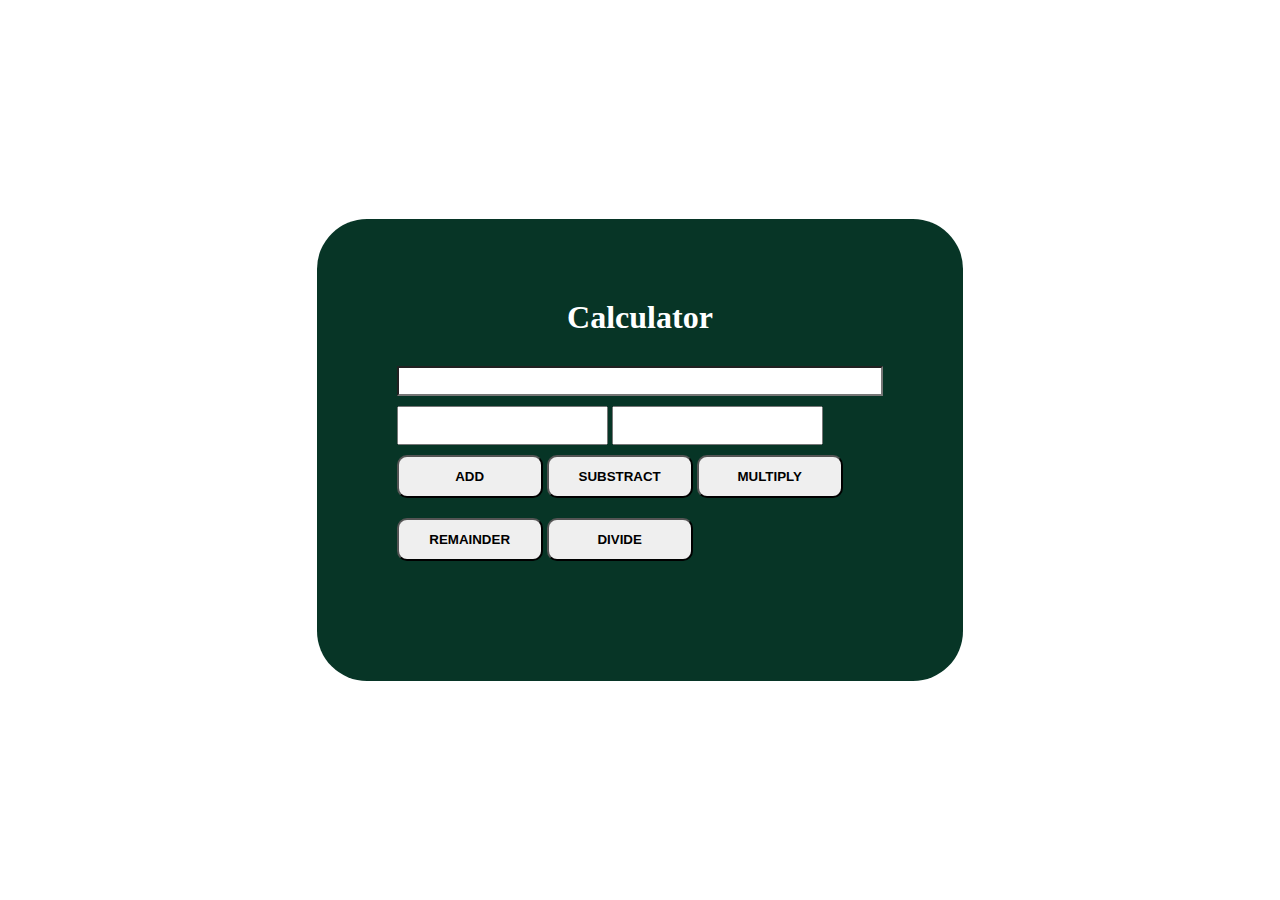
<file: Project I/calculator/index.html>
<!DOCTYPE html>
<html lang="en">
<head>
    <meta charset="UTF-8">
    <meta http-equiv="X-UA-Compatible" content="IE=edge">
    <meta name="viewport" content="width=device-width, initial-scale=1.0">
    <title>Calculator</title>
    <link rel="stylesheet" href="style.css">
</head>
<body>
    <div id="container">
        <h1>Calculator</h1>
    <div>
<div class="result" id="result">
    </div>

    <div>
       <input type="text"  id="A">
       <input type="text"  id="B"> 
    </div>

    <div>
        <button onclick="calculate('add')" class="btn">ADD</button>
        <button onclick="calculate('subtract')" class="btn">SUBSTRACT</button>
        <button onclick="calculate('multiply')" class="btn">MULTIPLY</button>
        <button onclick="calculate('divide')" class="btn">REMAINDER</button>
        <button onclick="calculate('remainder')" class="btn">DIVIDE</button>
    </div>
    
    
    <script src="script.js"></script>
</div>
</body>
</html>
</file>
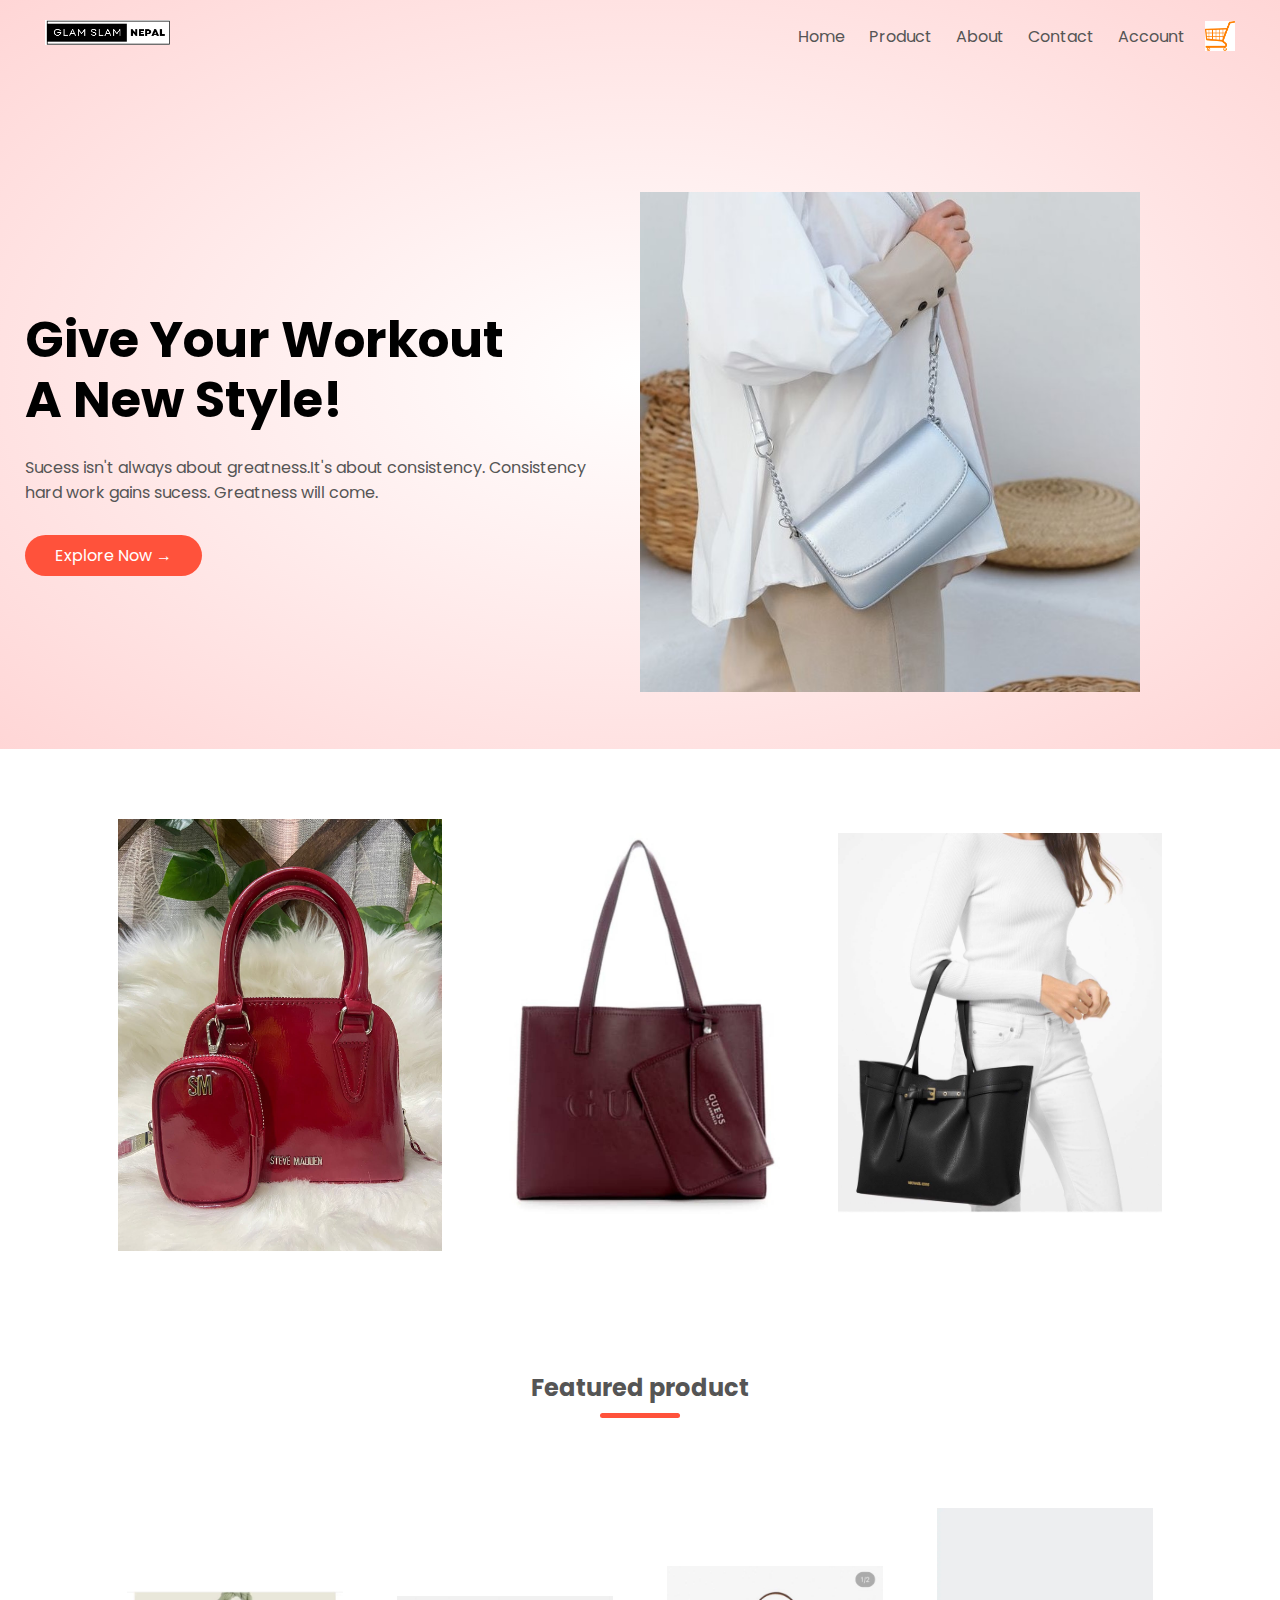
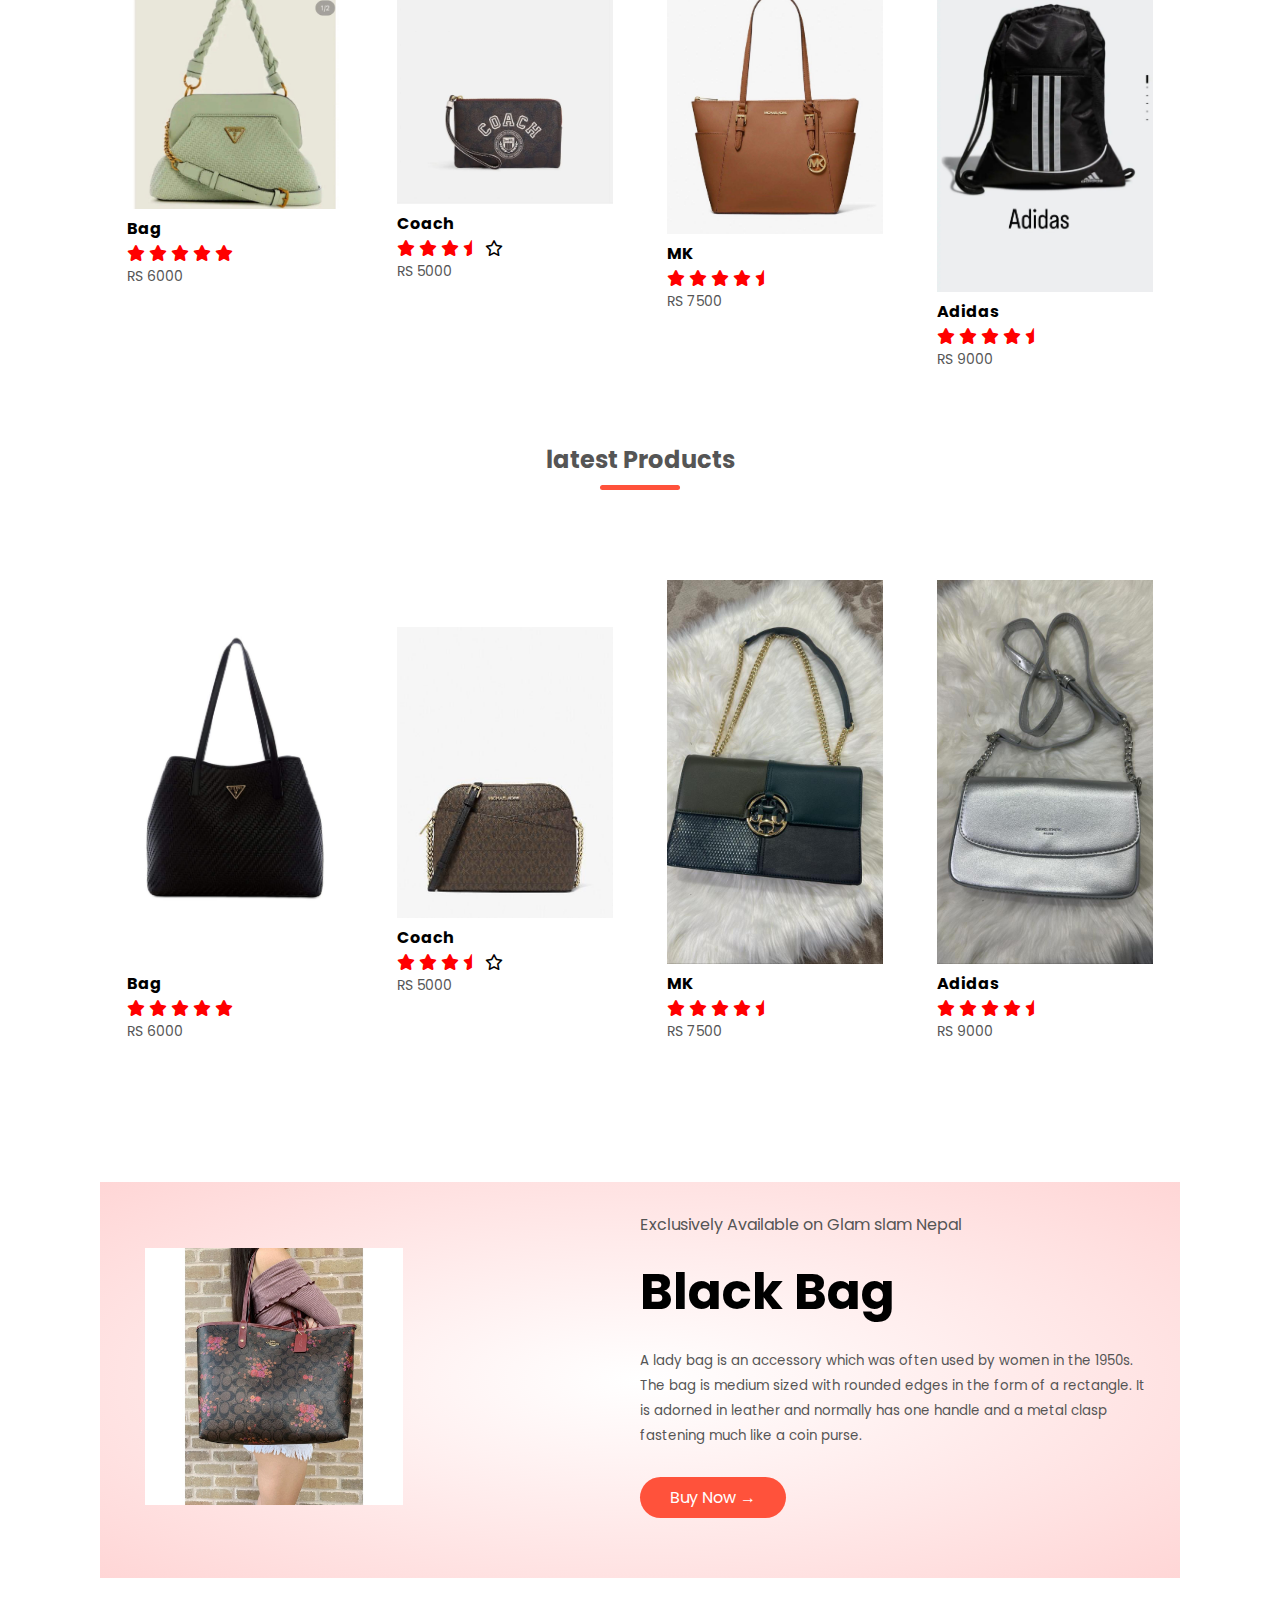
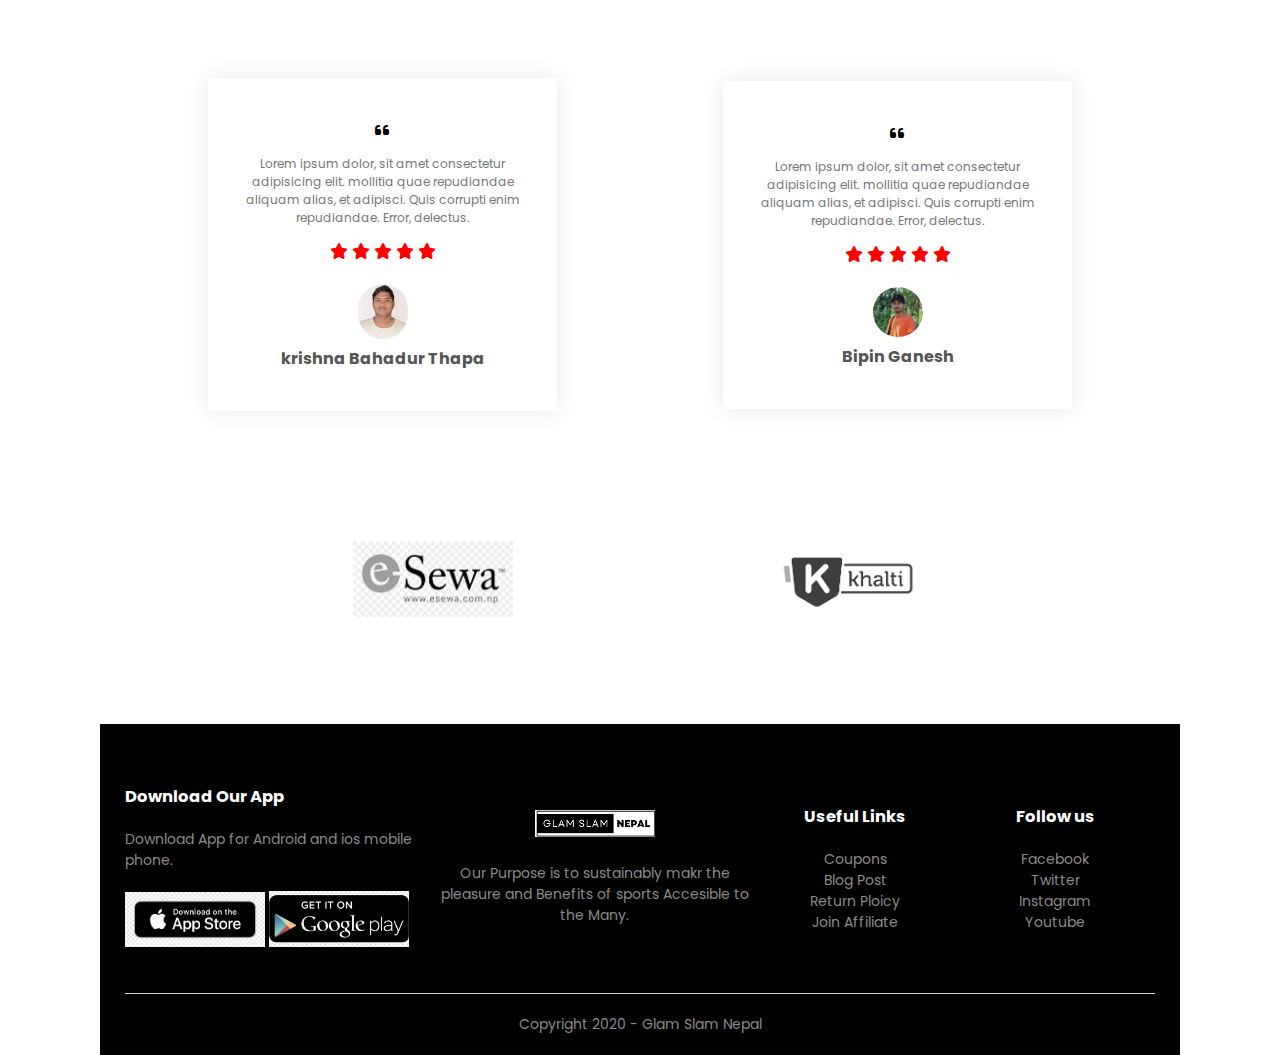
<file: Project I/ecommerce/index.html>
<!DOCTYPE html>
<html lang="en">
<head>
    <meta charset="UTF-8">
    <meta http-equiv="X-UA-Compatible" content="IE=edge">
    <meta name="viewport" content="width=device-width, initial-scale=1.0">
    <title>Glamslam Nepal </title>
    <link rel="stylesheet" href="style.css">
    <link rel="preconnect" href="https://fonts.googleapis.com">
<link rel="preconnect" href="https://fonts.gstatic.com" crossorigin>
<link href="https://fonts.googleapis.com/css2?family=Poppins:wght@300;400;500;600;700&display=swap" rel="stylesheet">
<link rel="stylesheet" href="https://cdnjs.cloudflare.com/ajax/libs/font-awesome/6.4.0/css/all.min.css">
</head>
<body>
<div class="header">
<div class="container">
    <div class="navbar">

        <!--logo-->
        <div class="logo">
            <img src="image/logo.png" width="125px" height="25px">
        </div>

        <!--nav Bar-->
        <nav>
            <ul id="MenuItems">
                <li><a href="">Home</a></li>
                <li><a href="">Product</a></li>
                <li><a href="">About</a></li>
                <li><a href="">Contact</a></li>
                <li><a href="">Account</a></li>
            </ul>
        </nav>
        <img src="image/cart.png" width="30px" height="30px">
        <img src="image/menu.png" class="menu-icon"
        onclick="menutoggle()">
    </div>
    <div class="row">
        <div class="col-2">
            <h1>Give Your Workout <br> A New Style!</h1>
            <p>Sucess isn't always about greatness.It's about
                consistency. Consistency <br> hard work gains sucess. 
                Greatness will come. <br>
                <a href="" class="btn">Explore Now &#8594;</a>
            </p>
        </div>
        <div class="col-2">
                <img src="image/execluive.jpeg" >
        </div>
    </div>
</div>
</div>


<!--Featured catagories-->
<div class="catagories">
    <div class="small-container">
        <div class="row">
            <div class="col-3">
                <img src="image/catagory-1.jpeg">
            </div>
            <div class="col-3">
                <img src="image/catagory-2.jpeg">
            </div>
            <div class="col-3">
                <img src="image/catagory-3.jpeg">
            </div>
    </div>
        
        </div>
</div>

<!--Featured product-->
<div class="small-container">
    <h2 class="title">Featured product</h2>
    <div class="row">
        <div class="col-4">
            <img src="image/product1.jpeg" >
            <h4>Bag</h4>
            <div class="rating">
                <i class="fa fa-star"></i>
                <i class="fa fa-star"></i>
                <i class="fa fa-star"></i>
                <i class="fa fa-star"></i>
                <i class="fa fa-star"></i>
            </div>
            <p>RS 6000</p>
        </div>
    
        <div class="col-4">
            <img src="image/product2.jpeg" >
            <h4>Coach</h4>
            <div class="rating">
                <i class="fa fa-star"></i>
                <i class="fa fa-star"></i>
                <i class="fa fa-star"></i>
                <i class="fas fa-star-half"></i>
                <i class="far fa-star"></i>
                
            </div>
            <p>RS 5000</p>
        </div>
    
        <div class="col-4">
            <img src="image/product3.jpeg" >
            <h4>MK</h4>
            <div class="rating">
                <i class="fa fa-star"></i>
                <i class="fa fa-star"></i>
                <i class="fa fa-star"></i>
                <i class="fa fa-star"></i>
                <i class="fas fa-star-half"></i>
            </div>
            <p>RS 7500</p>
        </div>
    
        <div class="col-4">
            <img src="image/product4.jpeg" >
            <h4>Adidas</h4>
            <div class="rating">
                <i class="fa fa-star"></i>
                <i class="fa fa-star"></i>
                <i class="fa fa-star"></i>
                <i class="fa fa-star"></i>
                <i class="fas fa-star-half"></i>
            </div>
            <p>RS 9000</p>
        </div>
    </div>
<!------------------latest Products------------------------->
<h2 class="title">latest Products</h2>
<div class="row">
    <div class="col-4">
        <img src="image/product5.jpeg" >
        <h4>Bag</h4>
        <div class="rating">
            <i class="fa fa-star"></i>
            <i class="fa fa-star"></i>
            <i class="fa fa-star"></i>
            <i class="fa fa-star"></i>
            <i class="fa fa-star"></i>
        </div>
        <p>RS 6000</p>
    </div>

    <div class="col-4">
        <img src="image/product6.jpeg" >
        <h4>Coach</h4>
        <div class="rating">
            <i class="fa fa-star"></i>
            <i class="fa fa-star"></i>
            <i class="fa fa-star"></i>
            <i class="fas fa-star-half"></i>
            <i class="far fa-star"></i>
            
        </div>
        <p>RS 5000</p>
    </div>

    <div class="col-4">
        <img src="image/product7.jpeg" >
        <h4>MK</h4>
        <div class="rating">
            <i class="fa fa-star"></i>
            <i class="fa fa-star"></i>
            <i class="fa fa-star"></i>
            <i class="fa fa-star"></i>
            <i class="fas fa-star-half"></i>
        </div>
        <p>RS 7500</p>
    </div>

    <div class="col-4">
        <img src="image/product8.jpeg" >
        <h4>Adidas</h4>
        <div class="rating">
            <i class="fa fa-star"></i>
            <i class="fa fa-star"></i>
            <i class="fa fa-star"></i>
            <i class="fa fa-star"></i>
            <i class="fas fa-star-half"></i>
        </div>
        <p>RS 9000</p>
    </div>
</div>


<!--------------offer------------->
    <div class="offer">
        <div class="small-container">
            <div class="row">
                <div class="col-2">
                    <img src="image/offer.jpeg" class="offer-img">
                </div>
                <div class="col-2">
                    <p>Exclusively Available on Glam slam Nepal</p>
                    <h1>Black Bag</h1>
                    <small>A lady bag is an accessory which was often used 
                        by women in the 1950s. The bag is medium sized with 
                        rounded edges in the form of a rectangle. It is adorned 
                        in leather and normally has one handle and a metal clasp 
                        fastening much like a coin purse.</small><br>
                        <a href="" class="btn">Buy Now &#8594;</a>
                </div>
            </div>
        </div>
    </div>


<!---------testimonial---------->
<div class="testimonal">
    <div class="small-container">
        <div class="row">
            <div class="col-3">
                <i class="fa fa-quote-left"></i>
                <p>Lorem ipsum dolor, sit amet consectetur 
                    adipisicing elit. mollitia quae repudiandae
                     aliquam alias, et adipisci. Quis corrupti 
                     enim repudiandae. Error, delectus.</p>
                <div class="rating">
                    <i class="fa fa-star"></i>
                    <i class="fa fa-star"></i>
                    <i class="fa fa-star"></i>
                    <i class="fa fa-star"></i>
                    <i class="fa fa-star"></i>
                </div>
                <img src="image/11_14_11zon.jpg" alt="">
                <h3>krishna Bahadur Thapa</h3>
            </div>
            
            <div class="col-3">
                <i class="fa fa-quote-left"></i>
                <p>Lorem ipsum dolor, sit amet consectetur 
                    adipisicing elit. mollitia quae repudiandae
                     aliquam alias, et adipisci. Quis corrupti 
                     enim repudiandae. Error, delectus.</p>
                <div class="rating">
                    <i class="fa fa-star"></i>
                    <i class="fa fa-star"></i>
                    <i class="fa fa-star"></i>
                    <i class="fa fa-star"></i>
                    <i class="fa fa-star"></i>
                </div>
                <img src="image/bipin.jpg" alt="">
                <h3>Bipin Ganesh</h3>
            </div>
        </div>
    </div>
</div>

<!--------------brands-------------->
    <div class="brands">
        <div class="small-container">
            <div class="row">
                <div class="col-5">
                    <img src="image/esewa1.jpg" >
                </div>
            
                <div class="col-5">
                    <img src="image/khalti.png" >
                </div>
            </div>
        </div>
    </div>


<!---------Footer------------->
<div class="footer">
    <div class="container">
        <div class="row">
            <div class="footer-col-1">
                <h3>Download Our App</h3>
                <p>Download App for Android and ios mobile phone.</p>
                <div class="app-logo">
                    <img src="image/apple.png" >
                    <img src="image/google1.png" >
                </div>
            </div>

            <div class="footer-col-2">
                <img src="image/logo.png" >
                <p>Our Purpose is to sustainably makr the <br>pleasure
                    and Benefits of sports Accesible to the Many.
                </p>
            </div>

            <div class="footer-col-3">
                <h3>Useful Links</h3>
                <ul>
                    <li>Coupons</li>
                    <li>Blog Post</li>
                    <li>Return Ploicy</li>
                    <li>Join Affiliate</li>
                </ul>
            </div>

            <div class="footer-col-4">
                <h3>Follow us</h3>
                <ul>
                    <li>Facebook</li>
                    <li>Twitter</li>
                    <li>Instagram</li>
                    <li>Youtube</li>
                </ul>
            </div>
        </div>
        <hr>
        <p class="Copyright">Copyright 2020 - Glam Slam Nepal</p>
    </div>
</div>


<!------------js for toggle menu-------------->
<script>
    var MenuItems = document.getElementById("MenuItems");

    MenuItems.style.maxHeight == "0px";

    function menutoggle(){
        if(MenuItems.style.maxHeight == "0px")
        {
            MenuItems.style.maxHeight = "200px";
        }
        else
        {
            MenuItems.style.maxHeight = "0px";
        }
    }
</script>
</body>
</html>
</file>
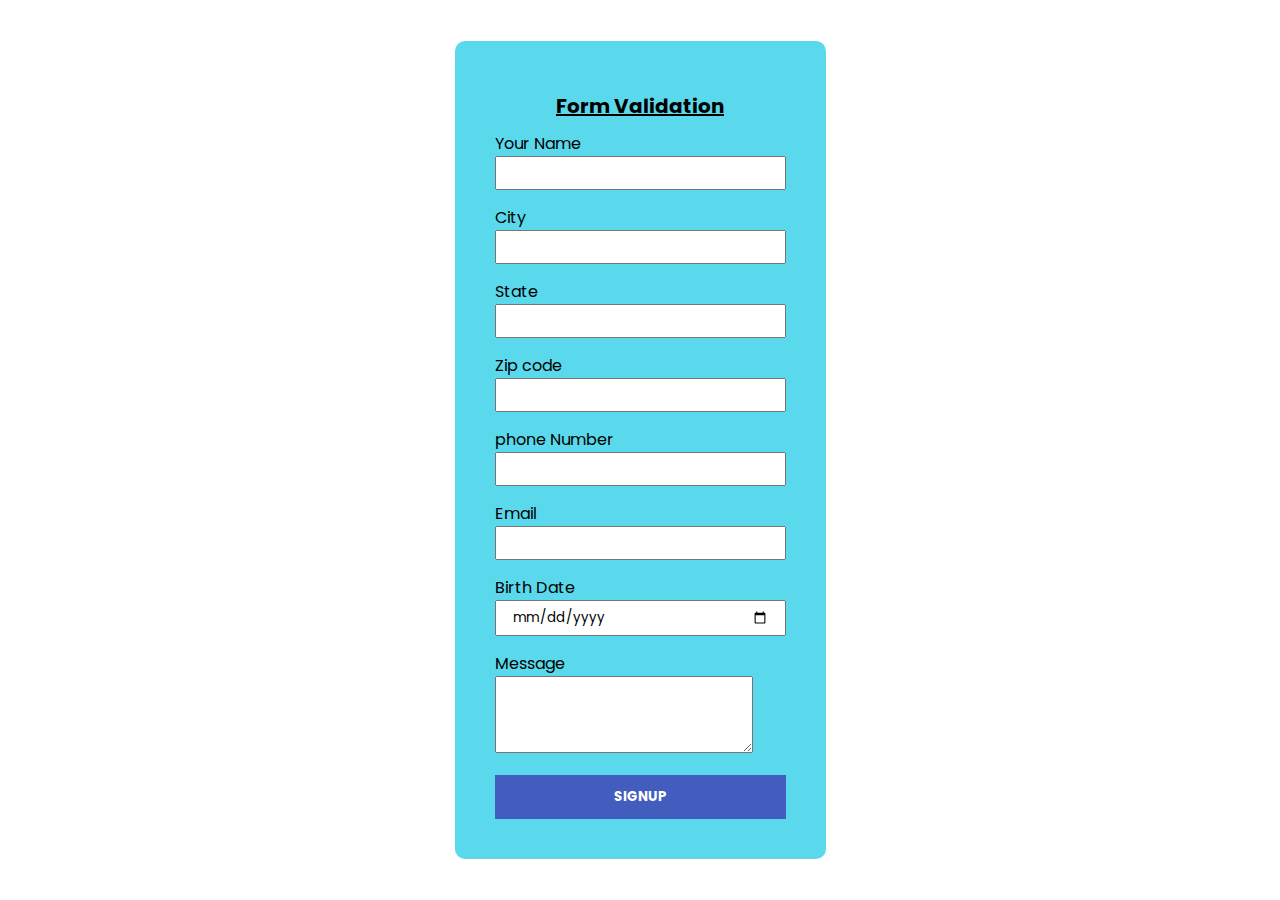
<file: Project I/Form validation 1/code/index.html>
<!DOCTYPE html>
<html lang="en">
<head>
    <meta charset="UTF-8">
    <meta http-equiv="X-UA-Compatible" content="IE=edge">
    <meta name="viewport" content="width=device-width, initial-scale=1.0">
    <title>Form Validation</title>
    <link rel="stylesheet" href="style.css">
    <link rel="preconnect" href="https://fonts.googleapis.com">
<link rel="preconnect" href="https://fonts.gstatic.com" crossorigin>
<link href="https://fonts.googleapis.com/css2?family=Poppins:wght@300;400;700&display=swap" rel="stylesheet">
</head>
<body>
    <div class="form-container">
        
        <form action="" name="signup">

            <h1 class="form-title"><U>Form Validation</U></h1>

            <div class="form-group" id="nameGroup">
                <label for="">Your Name</label>
                <input type="text" name="name" id="" />
                <p class="message"></p>
            </div>
            

            <div class="form-group" id="cityGroup">
                <label for="">City</label>
                <input type="text" name="city" id="" />
                <p class="message"></p>
            </div>

            <div class="form-group" id="stateGroup">
                <label for="">State</label>
                <input type="text" name="state" id="" />
                <p class="message"></p>
            </div>

            <div class="form-group" id="zipcodeGroup">
                <label for="">Zip code</label>
                <input type="text" name="zipcode" id="" />
                <p class="message hidden"></p>
            </div>

            <div class="form-group" id="phonenumGroup">
                <label for="">phone Number</label >
                <input type="text" name="phonenum" id=" "/>
                <p class="message"></p>
            </div>

                <div class="form-group" id="emailGroup">
                    <label for="">Email</label>
                    <input type="email" name="email" id="" />
                    <p class="message"></p>
                </div>

            <div class="form-group" id="birthdateGroup">
                <label for="">Birth Date</label>
                <input type="date" name="birthdate" id="" />
                <p class="message"></p>
            </div>

            <div class="form-group" id="messageGroup">
                <label for="">Message</label>
                <textarea name="msg" id="" cols="30" rows="5"></textarea>
                <p class="message"></p>
            </div>
            

            <button id="submitButton" class="btn">Signup</button>
        </form>
    </div>

<script src="./script.js"></script>

</body>
</html>
</file>
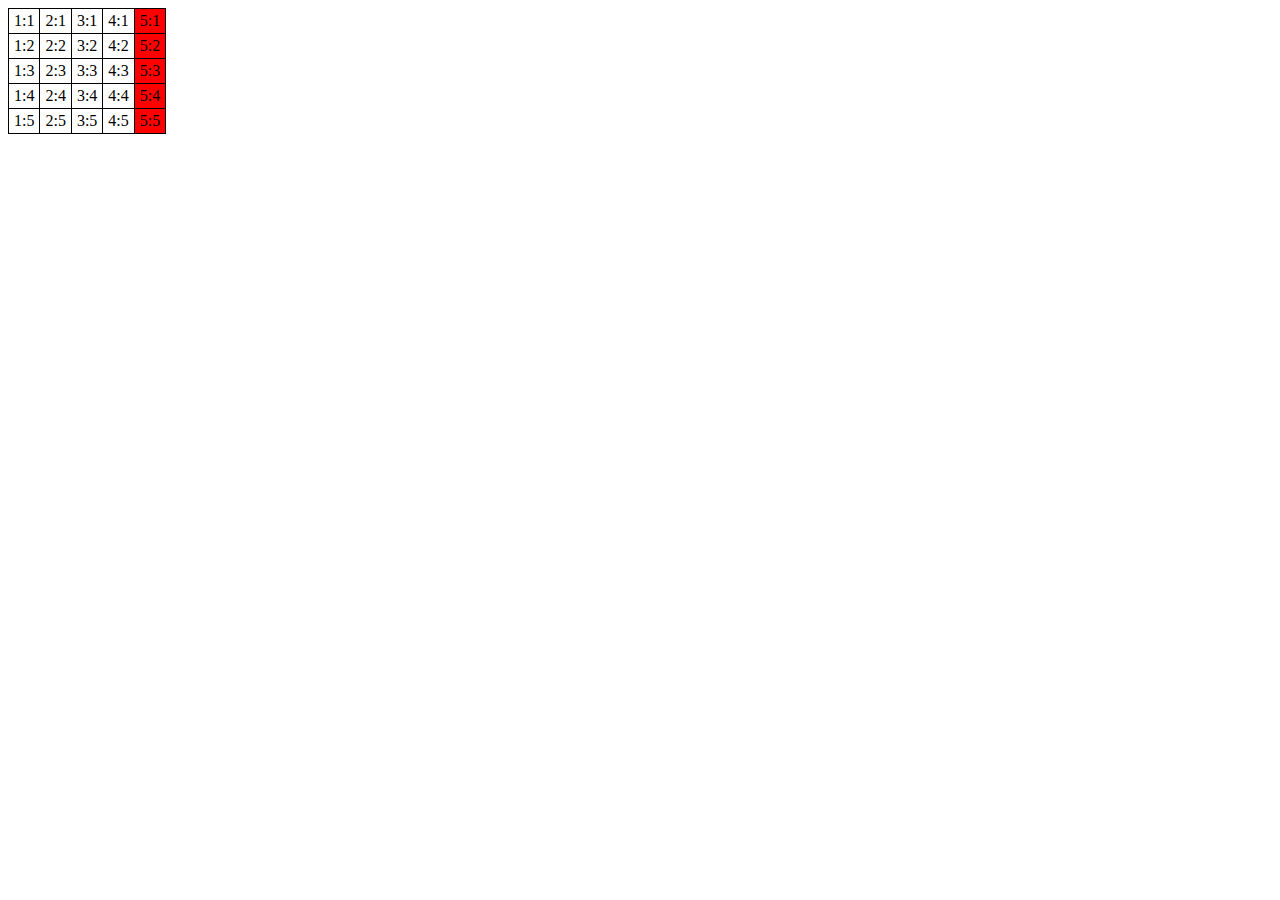
<file: scripting lang/attributes-and-properties/task-2/index.html>
<!DOCTYPE html>
<html>
  <head>
    <style>
      table {
        border-collapse: collapse;
      }

      td {
        border: 1px solid black;
        padding: 3px 5px;
      }
    </style>
  </head>

  <body>
    <table>
      <tr>
        <td>1:1</td>
        <td>2:1</td>
        <td>3:1</td>
        <td>4:1</td>
        <td>5:1</td>
      </tr>
      <tr>
        <td>1:2</td>
        <td>2:2</td>
        <td>3:2</td>
        <td>4:2</td>
        <td>5:2</td>
      </tr>
      <tr>
        <td>1:3</td>
        <td>2:3</td>
        <td>3:3</td>
        <td>4:3</td>
        <td>5:3</td>
      </tr>
      <tr>
        <td>1:4</td>
        <td>2:4</td>
        <td>3:4</td>
        <td>4:4</td>
        <td>5:4</td>
      </tr>
      <tr>
        <td>1:5</td>
        <td>2:5</td>
        <td>3:5</td>
        <td>4:5</td>
        <td>5:5</td>
      </tr>
    </table>
    <script>
      let table = document.body.firstElementChild;
      // let tableRows = table.rows;
      // for(i=0; i<tableRows.length; i++){
      //   let rows = table.rows[i];
      //   rows.cells[i].style.backgroundColor = "red";
      // }
      // your code

      let tableRows = table.rows;
      for(i=0; i<tableRows.length; i++){
        let rows = table.rows[i];
        rows.cells[4].style.backgroundColor = "red";
      }

      
      
    </script>
  </body>
</html>
</file>
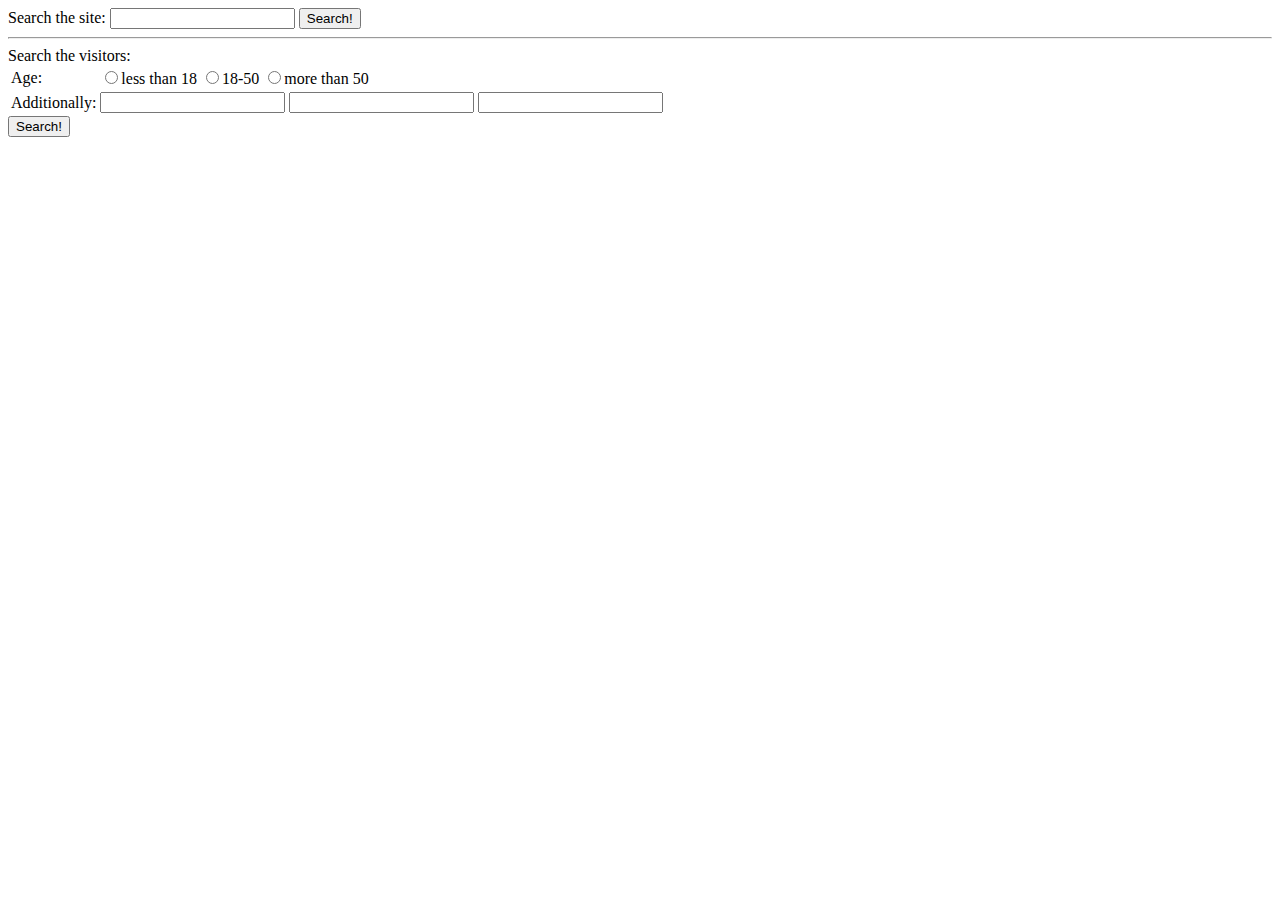
<file: scripting lang/attributes-and-properties/task-3/index.html>
<!DOCTYPE html>
<html>
  <body>
    <form name="search">
      <label
        >Search the site:
        <input type="text" name="search" />
      </label>
      <input type="submit" value="Search!" />
    </form>

    <hr />

    <form name="search-person">
      Search the visitors:
      <table id="age-table">
        <tr>
          <td>Age:</td>
          <td id="age-list">
            <label>
              <input type="radio" name="age" value="young" />less than 18</label
            >
            <label>
              <input type="radio" name="age" value="mature" />18-50</label
            >
            <label>
              <input type="radio" name="age" value="senior" />more than
              50</label
            >
          </td>
        </tr>

        <tr>
          <td>Additionally:</td>
          <td>
            <input type="text" name="info[0]" />
            <input type="text" name="info[1]" />
            <input type="text" name="info[2]" />
          </td>
        </tr>
      </table>

      <input type="submit" value="Search!" />
    </form>

    <script>
      /**
       * How to find?…
       */

      // 1.The table with id="age-table".
      let table = document.getElementById("age-table");
      console.log(table);

      // 2. All label elements inside that table (there should be 3 of them).
      // let labels = table.getElementsByTagName("label");
      // console.log(labels);
      let labels = document.querySelectorAll("table label");
      console.log(labels);


      // 3. The first td in that table (with the word “Age”).
        console.log(table.rows[0].cells[0]);
        console.log(document.querySelector("table td"));
        console.log(document.querySelectorAll("table td")[1]);

      // 4. The form with name="search".
        
        let searchForm = document.querySelector("form[name=search]");
        console.log(searchForm);

      // 5. The first input in that form.
      let firstinput = searchForm.querySelector("input");
      console.log(firstinput);

      // 6. The last input in that form.
      let inputs = searchForm.querySelectorAll("input");
       console.log(inputs[inputs.length - 1]);
    </script>
  </body>
</html>
</file>
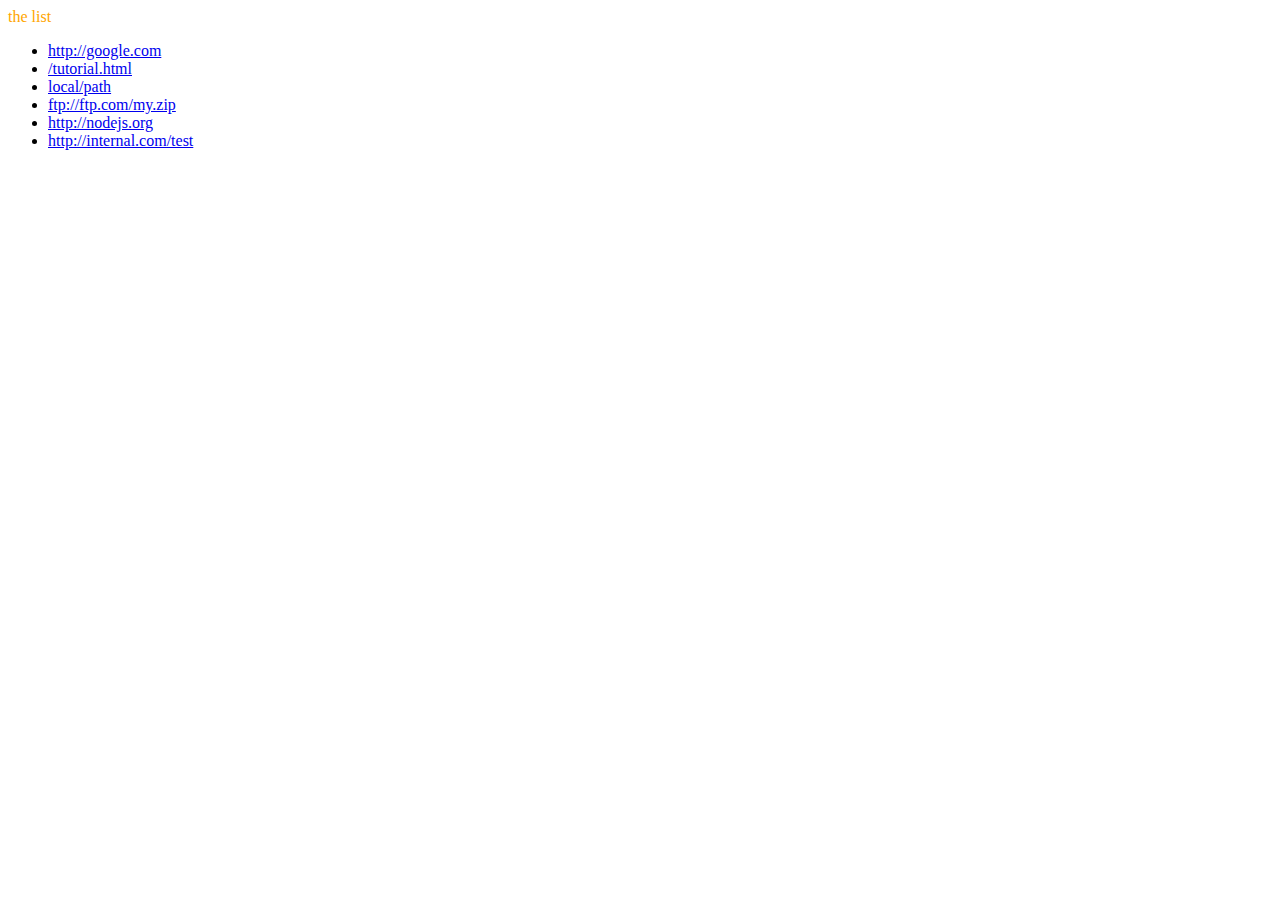
<file: scripting lang/attributes-and-properties/task-5/index.html>
<!DOCTYPE html>
<html lang="en">
  <head>
    <meta charset="UTF-8" />
    <meta http-equiv="X-UA-Compatible" content="IE=edge" />
    <meta name="viewport" content="width=device-width, initial-scale=1.0" />
    <title>Task 5</title>
  </head>
  <body>
    <a name="list">the list</a>
    <ul>
      <li><a href="http://google.com">http://google.com</a></li>
      <li><a href="/tutorial">/tutorial.html</a></li>
      <li><a href="local/path">local/path</a></li>
      <li><a href="ftp://ftp.com/my.zip">ftp://ftp.com/my.zip</a></li>
      <li><a href="http://nodejs.org">http://nodejs.org</a></li>
      <li><a href="http://internal.com/test">http://internal.com/test</a></li>
    </ul>

    <!--
        Make all external links orange by altering their style property.

        A link is external if:

        Its href has :// in it
        But doesn’t start with http://internal.com.

    -->

    <script>
      // setting style for a single link
      let link = document.querySelector("a");
      link.style.color = "orange";
    </script>
  </body>
</html>
</file>
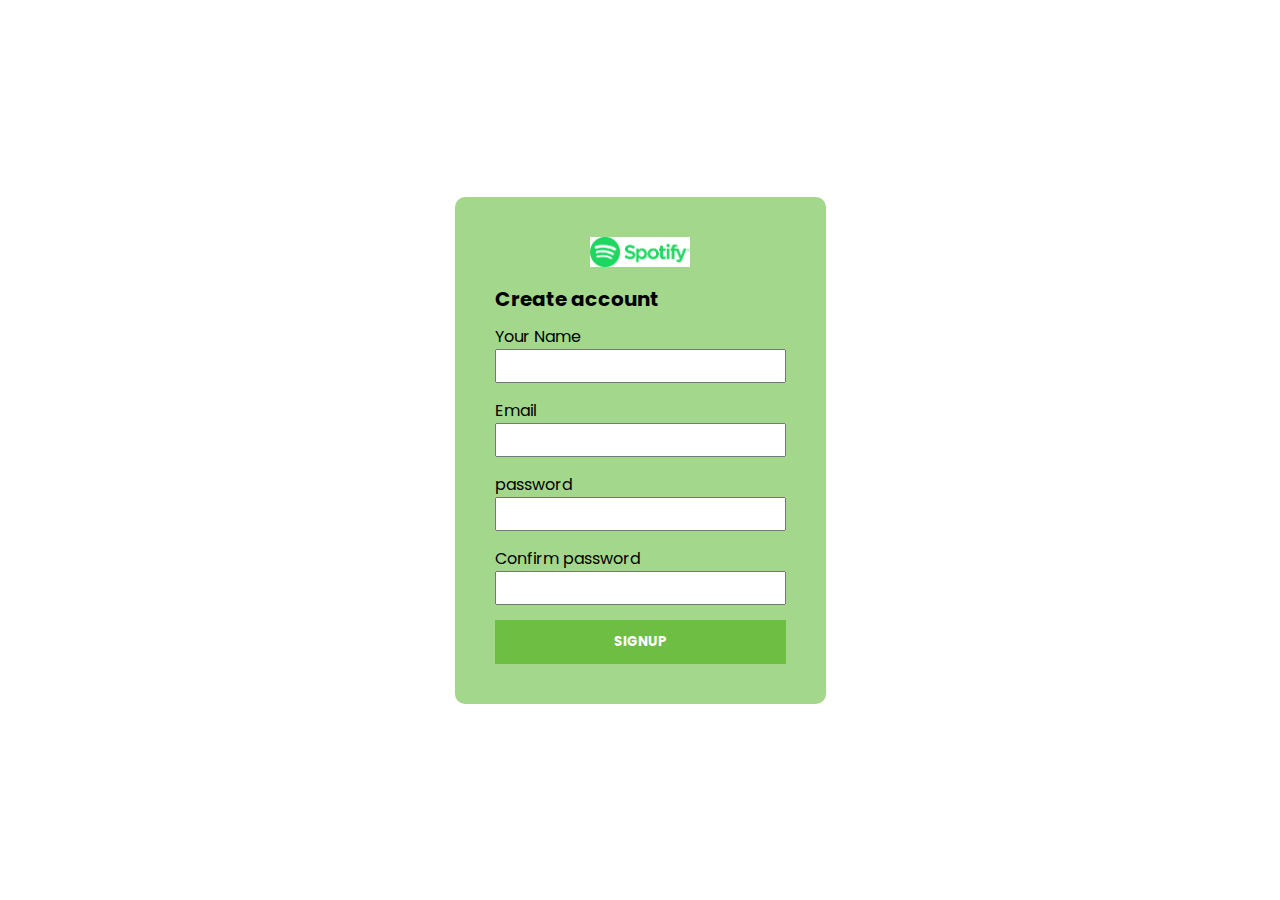
<file: scripting lang/attributes-and-properties/attributes-and-properties/forms/Client-validation/index.html>
<!DOCTYPE html>
<html lang="en">
<head>
    <meta charset="UTF-8">
    <meta http-equiv="X-UA-Compatible" content="IE=edge">
    <meta name="viewport" content="width=device-width, initial-scale=1.0">
    <title>signup Form</title>
    <link rel="stylesheet" href="style.css">
    <link rel="preconnect" href="https://fonts.googleapis.com">
<link rel="preconnect" href="https://fonts.gstatic.com" crossorigin>
<link href="https://fonts.googleapis.com/css2?family=Poppins:wght@300;400;700&display=swap" rel="stylesheet">
</head>
<body>
    <div class="form-container">
        <div href="" class="brand-logo"><img src="spotify.png" width="100px"></div>
        <form action="" name="signup">

            <h1 class="form-title">Create account</h1>

            <div class="form-group" id="nameGroup">
                <label for="">Your Name</label>
                <input type="text" name="name" id="" />
                <p class="message"></p>
            </div>
            <div class="form-group" id="emailGroup">
                <label for="">Email</label>
                <input type="email" name="email" id="" />
                <p class="message"></p>
            </div>

            <div class="form-group" id="passwordGroup">
                <label for="">password</label >
                <input type="password" name="password" id=" "/>
                <p class="message"></p>

            </div><div class="form-group" id="confirmpassword">
                <label for="">Confirm password</label>
                <input type="password" name="confirmpassword" id="" />
                <p class="message"></p>
            </div>

            <button id="submitButton" class="btn">Signup</button>
        </form>
    </div>

<script src="./script.js"></script>

</body>
</html>
</file>
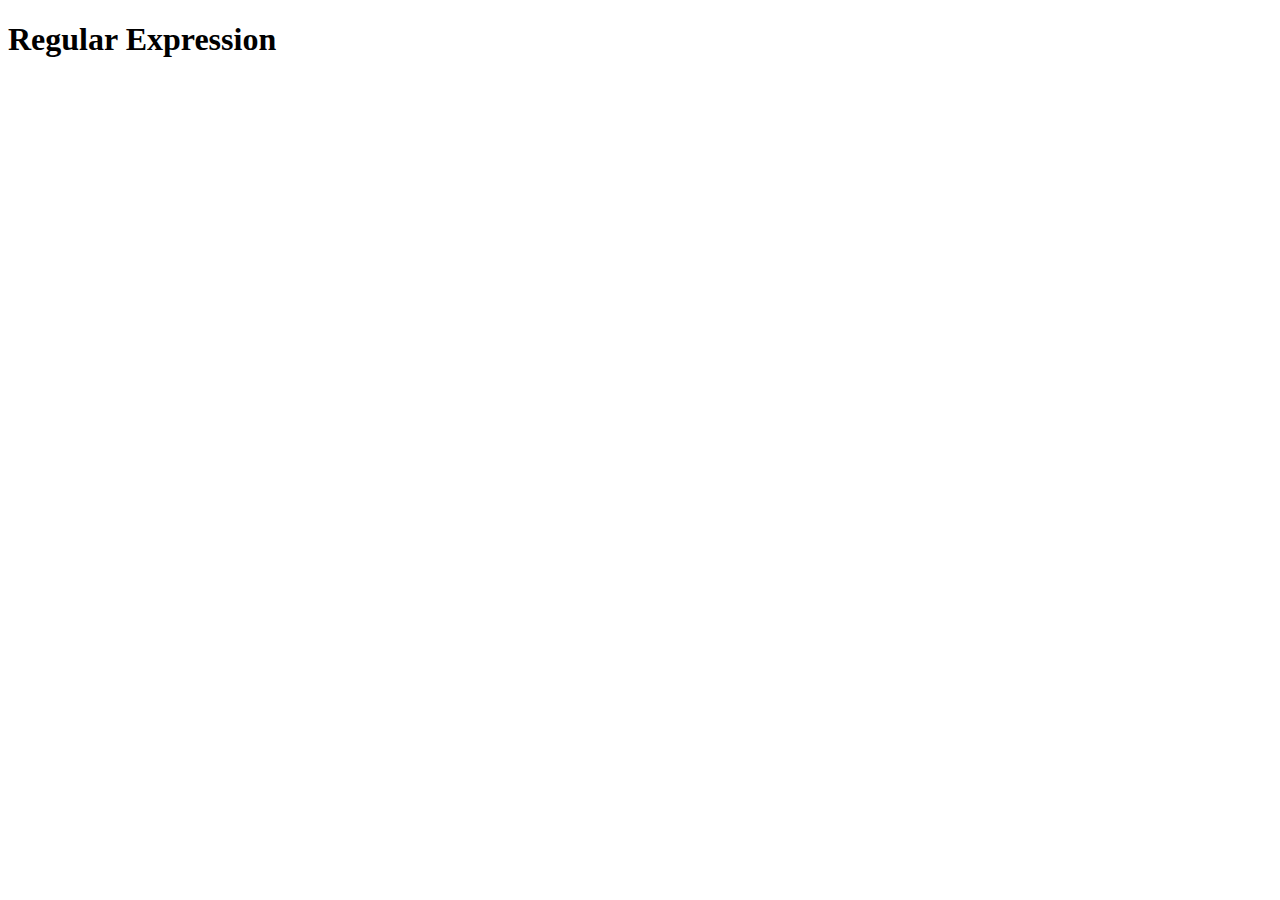
<file: scripting lang/attributes-and-properties/attributes-and-properties/forms/regex/index.html>
<!DOCTYPE html>
<html lang="en">
<head>
    <meta charset="UTF-8">
    <meta http-equiv="X-UA-Compatible" content="IE=edge">
    <meta name="viewport" content="width=device-width, initial-scale=1.0">
    <title>Document</title>
</head>
<body>
    <h1>Regular Expression</h1>

</body>
<script>
    // let str= "Hello word";
    // let regex = /hello/i;
    // // let regex = new RegExp("hello");


    // // console.log(regex.test(str));
    // console.log(regex.exec(str));

    // let str= "123 ";
    // // let regex = /\d\d\d/i;
    // let regex = /\d{3}/i;
    // console.log(regex.exec(str));

    // let str = "Hello world";
    // let regex = /\w{2}\s\w{5}/i;
    // console.log(regex.exec(str));

            //email pattern
    // let str = "alex@gmail.com"
    // let regex = /\w+@\w+.\w{3}/;
    // console.log(regex.exec(str));

                // date pattern 
    let dateRegex = /^\d{2}-\d{2}-\d{2}(\d{2})?$/;
    console.log(dateRegex.test("01-01-1990"));
    console.log(dateRegex.test("01-01-90")); 

    console.log(dateRegex.exec("01-01-1990"));
</script>

</html>
</file>
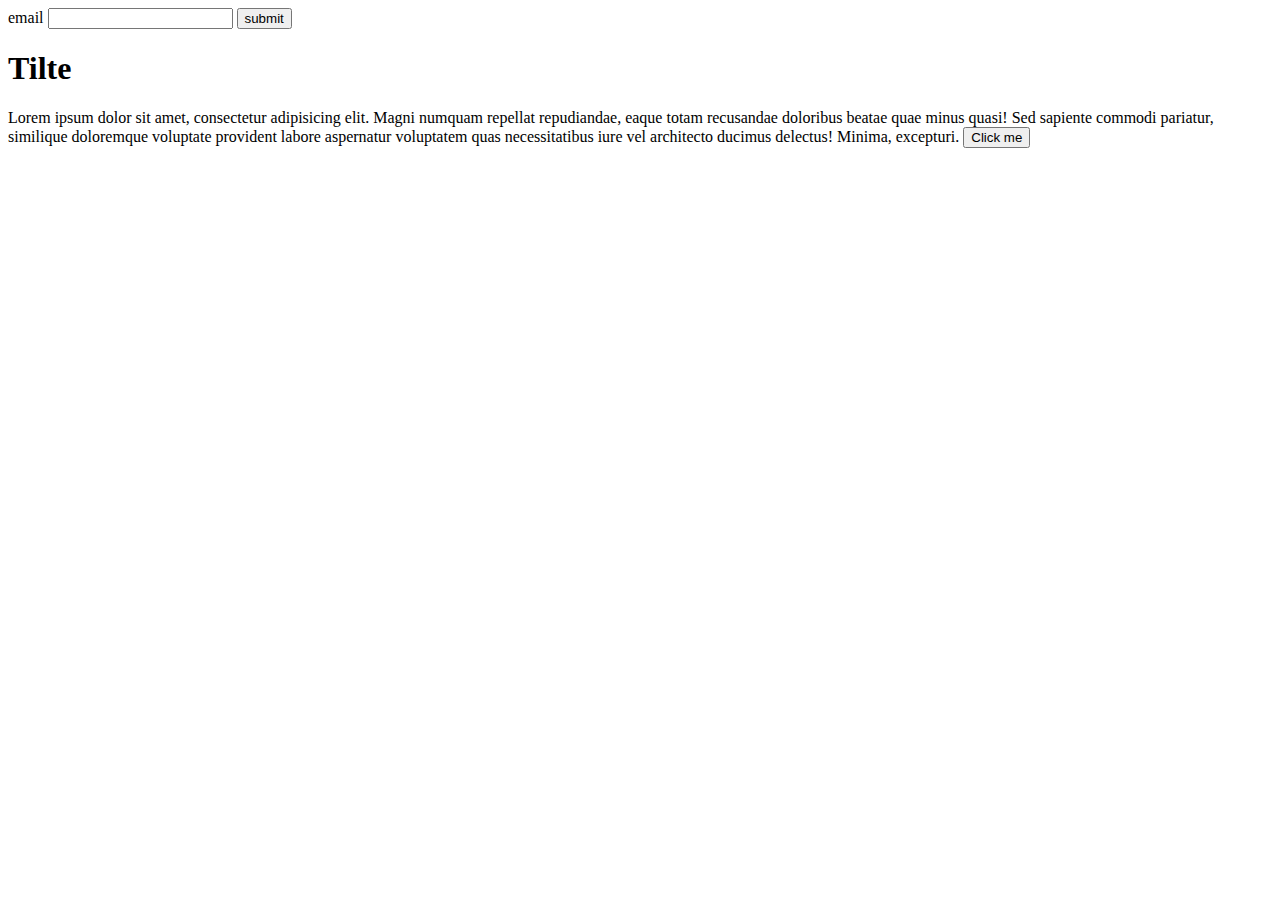
<file: scripting lang/attributes-and-properties/attributes-and-properties/form.html>
<!DOCTYPE html>
<html lang="en">
<head>
    <meta charset="UTF-8">
    <meta http-equiv="X-UA-Compatible" content="IE=edge">
    <meta name="viewport" content="width=device-width, initial-scale=1.0">
    <title>Document</title>
</head>
<body>
    <form action="">
        <label for="">email</label>
        <input type="text" class="email">
        <button >submit</button>
        <p class="error" style="color:red"></p>

    </form>

    <div class="box">
        <h1>Tilte</h1>
        <p id="content">Lorem ipsum dolor sit amet, consectetur adipisicing elit. Magni numquam repellat repudiandae, eaque totam recusandae doloribus beatae quae minus quasi! Sed sapiente commodi pariatur, similique doloremque voluptate provident labore aspernatur voluptatem quas necessitatibus iure vel architecto ducimus delectus! Minima, excepturi.
        <button id="click_me"> Click me </button>
        </p>
    </div>

    <script>
        let button= document.querySelector("button");
        button.addEventListener("click",function(e){
            e.preventDefault();
            let emailInput = document.querySelector("input.email");
            let emailForm =document.querySelector("form");
            if(emailInput.value==""){
                // alert("email field is required");
                let errorField = document.querySelector("p.error");
                errorField.textContent = "Email is required";
            }else{
                emailForm.submit();
            }
        });

        document.getElementById("click_me")
        .addEventListener("click",function(e){
            e.stopPropagation();
            alert("Button clicked");
        });

        document.getElementById("content")
        .addEventListener("click",function(){
            alert("Paragraph clicked");
        });

        document.removeEventListener("click",function(){

        });
    </script>
</body>
</html>
</file>
<file: Project I/calculator/style.css>
*{
    padding: 0;
    margin: 0;
    box-sizing: border-box;
}

body{
    display: flex;
    justify-content: center;
    align-items: center;
    min-height: 100vh;
}

h1{
    text-align: center;
    color: white;
    padding-bottom: 20px;
}

#container{
    padding: 80px;
    background-color: rgb(7, 53, 38);
    border-radius: 50px;
}

div{
    padding-bottom: 10px;
}

input{
    /* display: block; */
    padding: 10px 15px;
}

.btn:hover{
    background-color: aqua;
}

button{
    width: 30%;
    padding: 12px 15px;
    font-weight: bold;
    border-radius: 10px;
    margin-bottom: 20px;

}
#result {
    height: 30px;
    margin: 10px auto;
    padding: 10px 15px;
    box-sizing: border-box;
    border: 2px inset rgb(118, 118, 118);
    background-color: white;
}
</file>
<file: Project I/ecommerce/style.css>
*{
  margin:0;
  padding:0;
  box-sizing: 0;  
}

body{
  font-family: 'Poppins', sans-serif;
}

.navbar{
  display: flex;
  align-items:center;
  padding:20px;
}

nav{
  flex:1;
  text-align: right;
}

nav ul{
  display:inline-block;
  list-style-type: none;
}

nav ul li{
  display: inline-block;
  margin-right: 20px;
}

a{
  text-decoration: none;
  color: #555;
}

p{
  color: #555;
}

.container{
  max-width: 1300px;
  margin: auto;
  padding-left: 25px;
  padding-right: 25px;
}

.row{
  display: flex;
  align-items: center;
  flex-wrap: wrap;
  justify-content: space-around;
}

.col-2{
  flex-basis: 50%;
  min-width: 300px;
}

.col-2 img{
  max-width: 600px;
  padding: 50px 0;
  height: 500px;
}

.col-2 h1{
  font-size: 50px;
  line-height: 60px;
  margin: 25px 0;
}

.btn{
  display: inline-block;
  background: #ff523b;
  color: #fff;
  padding:8px 30px;
  margin: 30PX 0;
  border-radius: 30PX;
  transition: background 0.5s;
}

.btn:hover{
  background: #563434;
}

.header{
  background: radial-gradient(#fff,#ffd6d6 );
}

.header .row{
  margin-top:70px;
}

.catagories{
  margin: 70px 0;
}

.col-3{
  flex-basis: 30%;
  min-width: 250px;
  margin-bottom: 30px;
}
.col-3 img{
  width: 100%;
}

.small-container{
  max-width: 1080PX;
  margin: auto;
  padding-left: 25px;
  padding-right: 25px;
}

.col-4{
  flex-basis: 20%;
  padding: 10px;
  min-width: 200px;
  margin-bottom: 50px;
  transition: transform 0.5s;
}

.col-4 img{
  width: 100%;
}

.title{
  text-align: center;
  margin: 0 auto 80px;
  position: relative;
  line-height: 60px;
  color: #555;
}

.title::after{
  content: '';
  background: #ff523b;
  width: 80px;
  height:5px;
  border-radius: 5px;
  position: absolute;
  bottom: 0;
  left: 50%;
  transform: translate(-50%);
}

.h4{
  color: #555;
  font-weight: normal;
}

.col-4 p{
  font-size: 14px;
}

.rating .fa,.fas{
  color: red;
}

.col-4:hover{
  transform: translate(-5px);
}

/*-------offer------*/
.offer{
  background: radial-gradient(#fff, #ffd6d6);
  margin-top: 80px;
  padding: 30px 0;
}

.col-2 .offer-img{
  padding:20px;
  height: 50%;
  width: 50% ;
}

small{
  color:#555;
}
    


/*--------testimonal--------*/
.testimonal{
  padding-top: 100px;
}

.testimonal .col-3{
  text-align: center;
  padding: 40px 20px; 
  box-shadow: 0 0 20px 0px rgba(0, 0, 0, 0.1
  );
  cursor: pointer;
  transition: transform0.5s;
}

.testimonal .col-3 img{
  width: 50px;
  margin-top:20px;
  border-radius: 50px;
}

.testimonal .col-3:hover{
  transform: translate(-10px);
}

.fa .fa-quote-left{
  font-size: 34px;
  color: #ff523b;
}

.col-3 p{
  font-size: 12px;
  margin: 12px 0;
  color:#777;
}

.testimonal .col-3 h3{
  font-size: 16px;
  font-weight: 600px;
  color: #555;
}


/*--------brands--------*/
.brands{
  margin:100px;
}

.col-5{
  width: 160px;
}

.col-5 img{
  width:100%;
  cursor: pointer;
  filter: grayscale(100%);
}

.col-5 img:hover{
  filter:grayscale(0%);
}


/*--------footer--------*/
.footer{
  background: #000;
  color: #8a8a8a;
  font-size: 14px;
  padding: 60px 0 20px;
}

.footer p{
  color:#8a8a8a;
}

.footer h3{
  color:#fff;
  margin-bottom: 20px;
} 

.footer-col-1, .footer-col-2, .footer-col-3, .footer-col-4{
  min-width: 200px;
  margin-bottom: 20px;
}

.footer-col-1{
  flex-basis: 30%;
}

.footer-col-2{
  flex: 1;
  text-align: center;
}

.footer-col-2 img{
  width: 120px;
  margin-bottom: 20px;
}
.footer-col-3, .footer-col-4{
  flex-basis: 12%;
  text-align: center;
}

ul{
  list-style-type: none;
}

.app-logo{
  margin-top: 20px;
}

.app-logo img{
  width: 140px;
}

.footer hr{
  border:none;
  background: #d5d5d5;
  height:1px;
  margin: 20px 0;
}

.Copyright{
  text-align: center;
}

.menu-icon{
  width:28px;
  margin-left: 20px;
  display: none;
}

/*---------media query for menu ------------*/
@media only screen and (max-width:800px){
  nav ul{
    position: absolute;
    top: 70px;
    left: 0;
    background: #333;
    width: 100%;
  }
  nav ul li{
    display: block;
    margin-right: 50px;
    margin-top: 10px;
    margin-bottom: 10px;
  }

  nav ul li a{
     color: #fff;
  }
  .memu-icon{
    display: block;
    cursor: pointer;
  }
}
</file>
<file: Project I/Form validation 1/code/style.css>
*{
margin: 0;
padding: 0;
box-sizing: border-box;
}

body{
    display: flex;
    justify-content: center;
    align-items: center;
    min-height: 100vh;
    font-family: 'Poppins', sans-serif;
    
}


.form-container{
    padding: 40px;
    background-color: #5bd9ec;
    border-radius: 10px;
}

.form-title{
    font-size: 20px;
    margin: 10px 0;
    text-align: center;
}

.form-group{
margin-bottom: 15px;
}

.form-group.error input{
    border: 1px solid red;
}

.form-group.error .message{
    color: red;
}

label,
input{
display: block;
}

input{
    width: 100%;
    padding: 5px 15px;
    font-family: 'Poppins', sans-serif;
}

button{
    width: 100%;
    padding: 12px 15px;
    background-color: #425dbe;
    color: white;
    border: none;
    text-transform: uppercase;
    font-family: 'Poppins', sans-serif;
    font-weight:bold ;
}

.btn:hover{
    cursor: pointer;
    background-color: rgb(20, 64, 224);
}
.hidden {
    display: none;
}
</file>
<file: scripting lang/attributes-and-properties/attributes-and-properties/forms/Client-validation/style.css>
*{
margin: 0;
padding: 0;
box-sizing: border-box;
}

body{
    display: flex;
    justify-content: center;
    align-items: center;
    min-height: 100vh;
    font-family: 'Poppins', sans-serif;
}

.brand-logo{
    text-align: center;
}

.form-container{
    padding: 40px;
    background-color: #a3d78c;
    border-radius: 10px;
}

.form-title{
    font-size: 20px;
    margin: 10px 0;
}

.form-group{
margin-bottom: 15px;
}

.form-group.error input{
    border: 1px solid red;
}

.form-group.error .message{
    color: red;
}

label,
input{
display: block;
}

input{
    width: 100%;
    padding: 5px 15px;
    font-family: 'Poppins', sans-serif;
}

button{
    width: 100%;
    padding: 12px 15px;
    background-color: #6dbe42;
    color: white;
    border: none;
    text-transform: uppercase;
    font-family: 'Poppins', sans-serif;
    font-weight:bold ;
}

.btn:hover{
    cursor: pointer;
    background-color: rgb(110, 129, 196);
}
</file>
